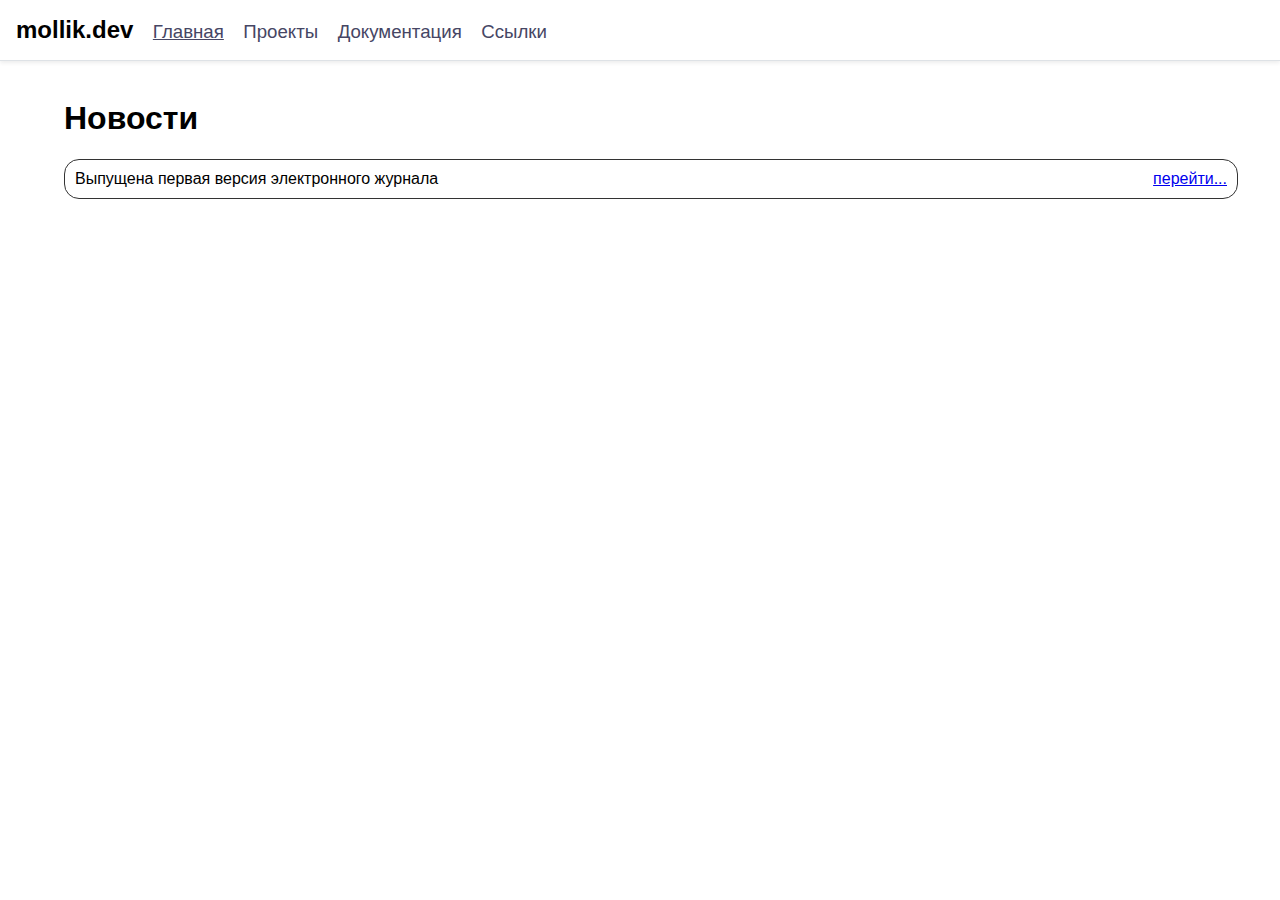
<file: index.html>
<!DOCTYPE html>
<html lang="ru" dir="ltr">
  <head>
    <meta charset="utf-8">
    <title>Сайт mollik.dev</title>
    <link href="style.css" rel="stylesheet">
  </head>
  <body>
    <div class="header border-bottom shadow-sm">
      <span style="font-size: 18pt"><b>mollik.dev</b></span>
      <a href="index.html" class="header-item-selected">Главная</a>
      <a href="projects.html" class="header-item">Проекты</a>
      <a href="docs.html" class="header-item">Документация</a>
      <a href="links.html" class="header-item">Ссылки</a>
    </div>
    <br>
    <div class="container">
      <h1>Новости</h1>
      <div class="news-container">
          <span>Выпущена первая версия электронного журнала <a href="projects/netjournal.html" style="float: right" class="">перейти...</a></span>
      </div>
    </div>
  </body>
</html>
</file>
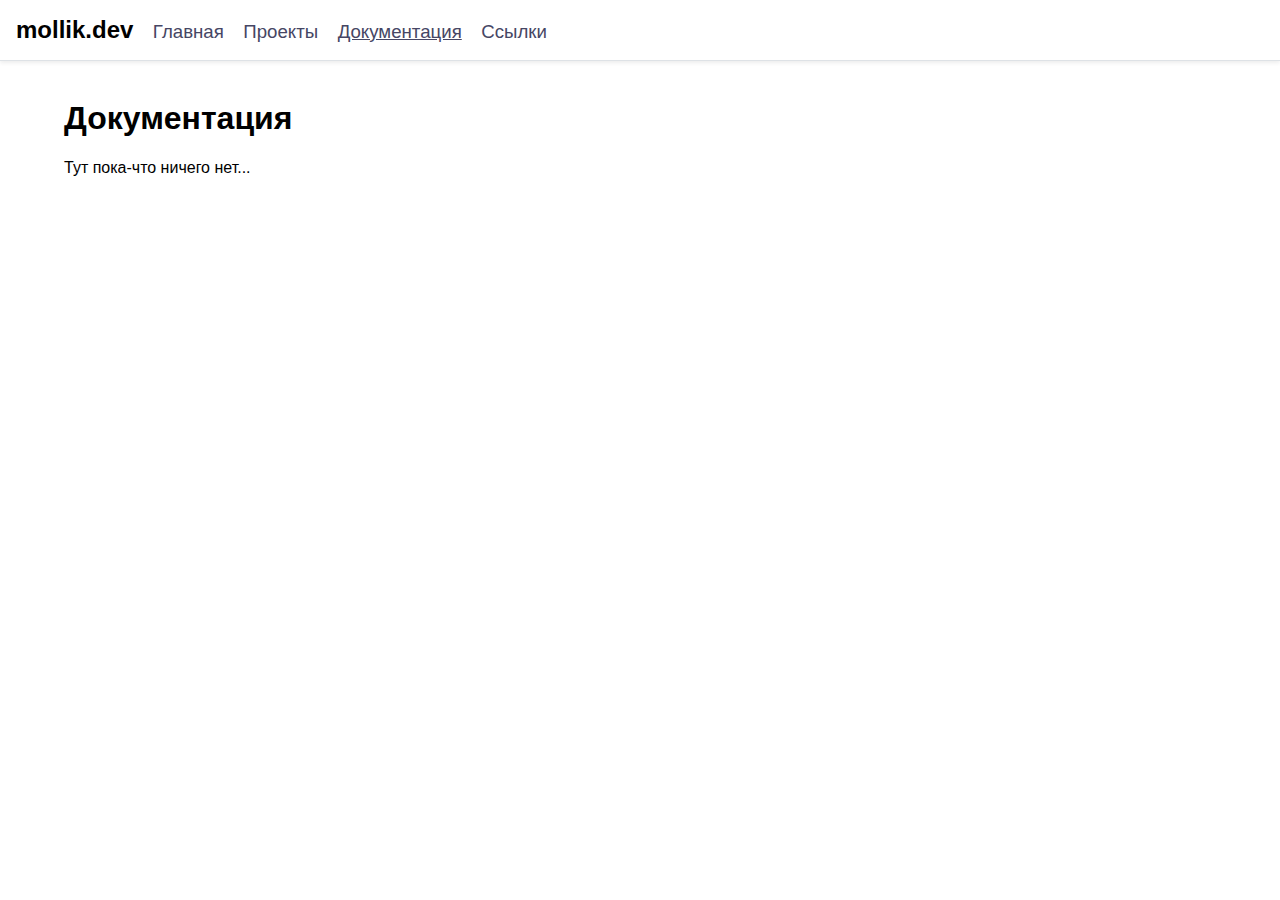
<file: docs.html>
<!DOCTYPE html>
<html lang="ru" dir="ltr">
  <head>
    <meta charset="utf-8">
    <title>Сайт mollik.dev</title>
    <link href="style.css" rel="stylesheet">
  </head>
  <body>
    <div class="header border-bottom shadow-sm">
      <span style="font-size: 18pt"><b>mollik.dev</b></span>
      <a href="index.html" class="header-item">Главная</a>
      <a href="projects.html" class="header-item">Проекты</a>
      <a href="docs.html" class="header-item-selected">Документация</a>
      <a href="links.html" class="header-item">Ссылки</a>
    </div>
    <br>
    <div class="container">
      <h1>Документация</h1>
      Тут пока-что ничего нет...
    </div>
  </body>
</html>
</file>
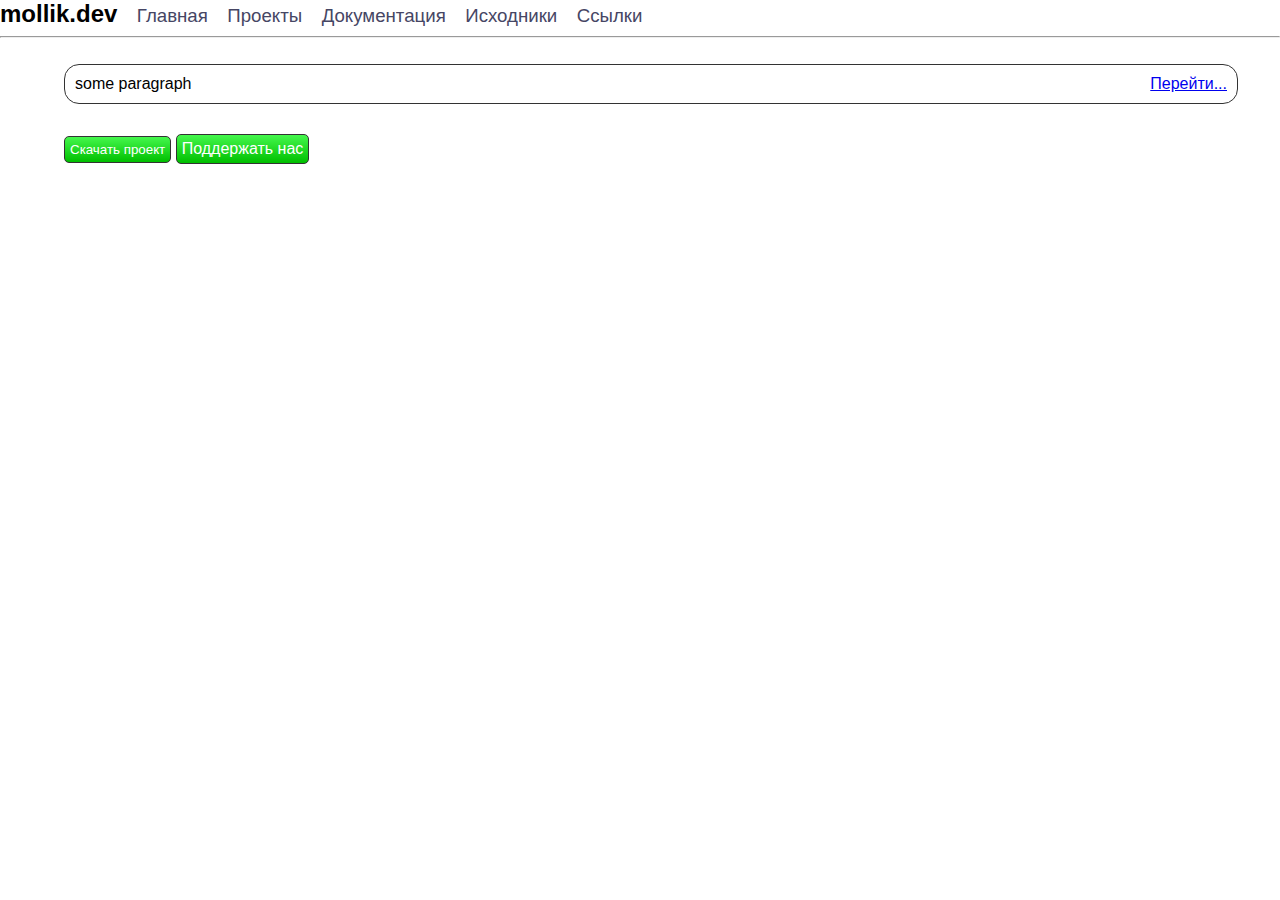
<file: index — копия (2).html>
<!DOCTYPE html>
<html lang="ru" dir="ltr">
  <head>
    <meta charset="utf-8">
    <title>Сайт mollik.dev</title>
    <link href="style.css" rel="stylesheet">
  </head>
  <body>
    <header class="">
      <span style="font-size: 18pt"><b>mollik.dev</b></span>
      <a href="/" class="header-item">Главная</a>
      <a href="/" class="header-item">Проекты</a>
      <a href="/" class="header-item">Документация</a>
      <a href="/" class="header-item">Исходники</a>
      <a href="/" class="header-item">Ссылки</a>
      <hr>
    </header>
    <br>
    <div class="container">
      <div class="news-container">
          <span>some paragraph <a href="#" style="float: right" class="">Перейти...</a></span>
      </div>
      <button type="button" class="btn btn-gradient-green" name="button">Скачать проект</button>
      <a href="#" class="btn btn-gradient-green">Поддержать нас</a>
    </div>
  </body>
</html>
</file>
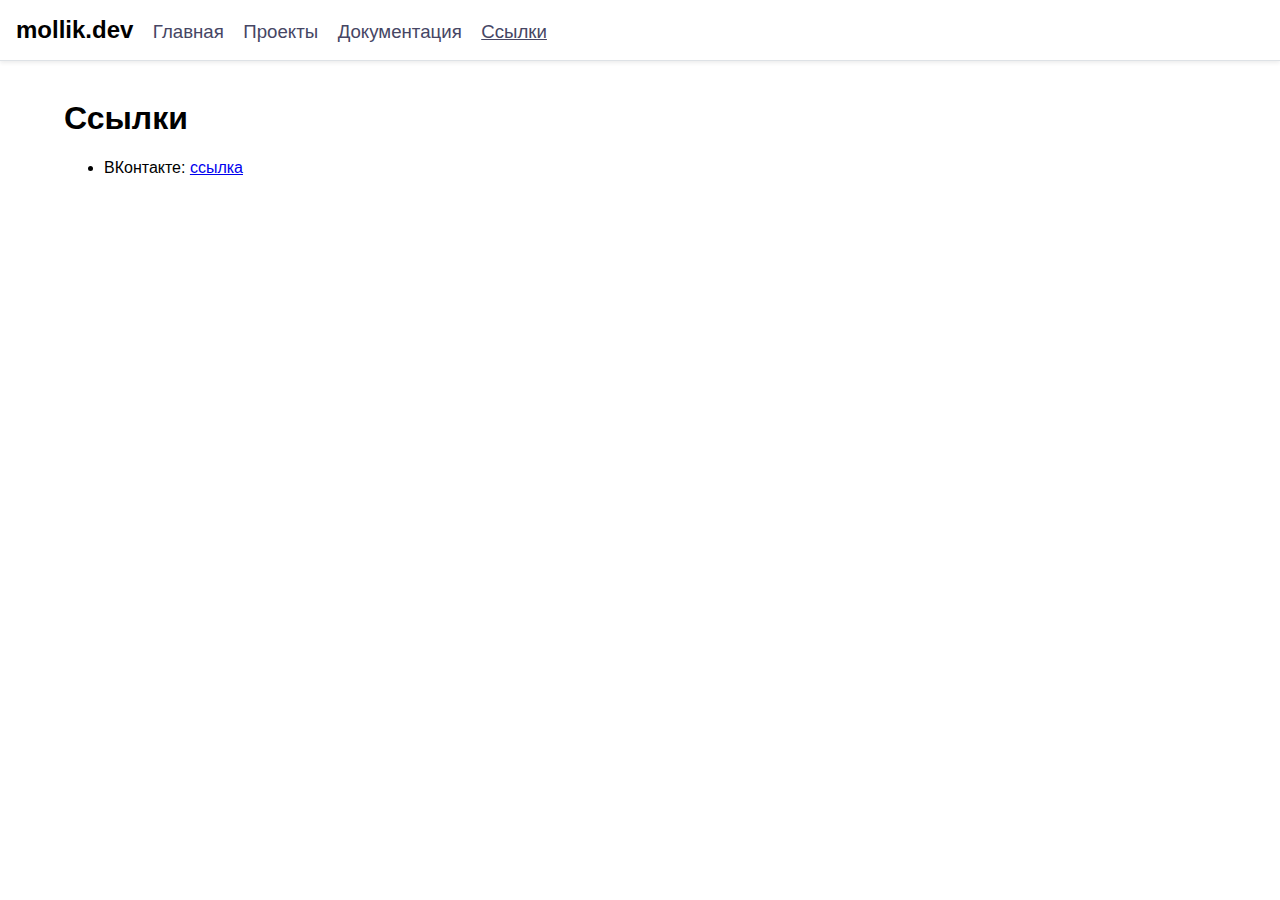
<file: links.html>
<!DOCTYPE html>
<html lang="ru" dir="ltr">
  <head>
    <meta charset="utf-8">
    <title>Сайт mollik.dev</title>
    <link href="style.css" rel="stylesheet">
  </head>
  <body>
    <header class="header border-bottom shadow-sm">
      <span style="font-size: 18pt"><b>mollik.dev</b></span>
      <a href="index.html" class="header-item">Главная</a>
      <a href="projects.html" class="header-item">Проекты</a>
      <a href="docs.html" class="header-item">Документация</a>
      <a href="links.html" class="header-item-selected">Ссылки</a>
    </header>
    <br>
    <div class="container">
      <h1>Ссылки</h1>
      <ul>
        <li>ВКонтакте: <a stylr="text-decorations: none;" href="https://vk.com/id254911891" target="_blank">ссылка</a></li>
      </ul>
    </div>
  </body>
</html>
</file>
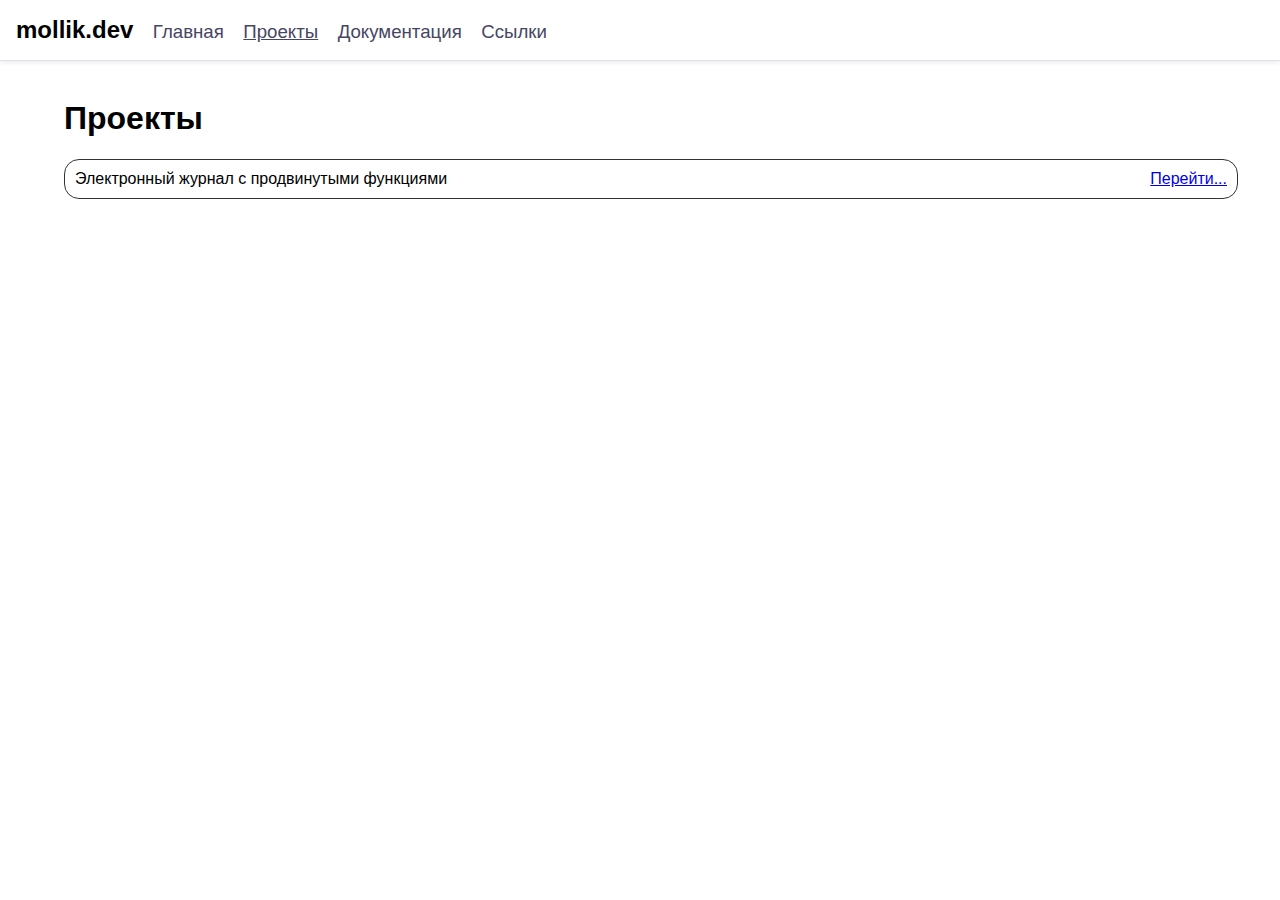
<file: projects.html>
<!DOCTYPE html>
<html lang="ru" dir="ltr">
  <head>
    <meta charset="utf-8">
    <title>Сайт mollik.dev</title>
    <link href="style.css" rel="stylesheet">
  </head>
  <body>
    <div class="header border-bottom shadow-sm">
      <span style="font-size: 18pt"><b>mollik.dev</b></span>
      <a href="index.html" class="header-item">Главная</a>
      <a href="projects.html" class="header-item-selected">Проекты</a>
      <a href="docs.html" class="header-item">Документация</a>
      <a href="links.html" class="header-item">Ссылки</a>
    </div>
    <br>
    <div class="container">
      <h1>Проекты</h1>
      <div class="news-container">
          <span>Электронный журнал с продвинутыми функциями <a href="projects/netjournal.html" style="float: right" class="">Перейти...</a></span>
      </div>
    </div>
  </body>
</html>
</file>
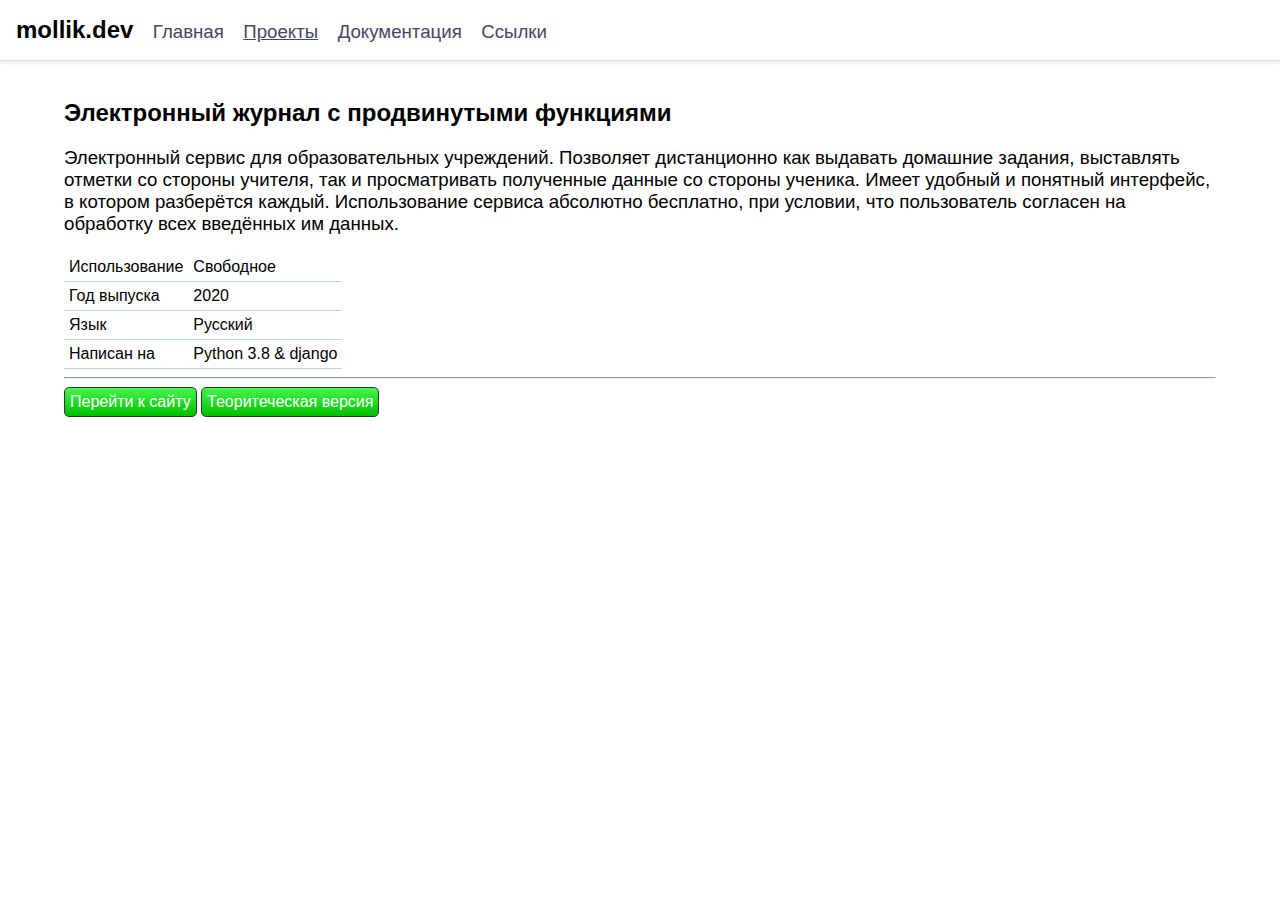
<file: projects/netjournal.html>
<!DOCTYPE html>
<html lang="ru" dir="ltr">
  <head>
    <meta charset="utf-8">
    <title>Сайт mollik.dev</title>
    <link href="/style.css" rel="stylesheet">
  </head>
  <body>
    <div class="header border-bottom shadow-sm">
      <span style="font-size: 18pt"><b>mollik.dev</b></span>
      <a href="/index.html" class="header-item">Главная</a>
      <a href="/projects.html" class="header-item-selected">Проекты</a>
      <a href="/docs.html" class="header-item">Документация</a>
      <a href="/links.html" class="header-item">Ссылки</a>
    </div>
    <br>
    <div class="container">
      <h2>Электронный журнал с продвинутыми функциями</h2>
      <p>
        Электронный сервис для образовательных учреждений. Позволяет дистанционно как выдавать домашние задания, выставлять отметки со стороны учителя, так и просматривать полученные данные со стороны ученика. Имеет удобный и понятный интерфейс, в котором разберётся каждый. Использование сервиса абсолютно бесплатно, при условии, что пользователь согласен на обработку всех введённых им данных.
      </p>
      <table class="jewel">
        <tr>
          <td>Использование</td>
          <td>Свободное</td>
        </tr>
        <tr>
          <td>Год выпуска</td>
          <td>2020</td>
        </tr>
        <tr>
          <td>Язык</td>
          <td>Русский</td>
        </tr>
        <tr>
          <td>Написан на</td>
          <td>Python 3.8 & django</td>
        </tr>
      </table>
      <hr>
      <a href="https://networkdiary.pythonanywhere.com" class="btn btn-gradient-green">Перейти к сайту</a>
      <a href="netjournal_theory.docx" class="btn btn-gradient-green">Теоритеческая версия</a>
    </div>
  </body>
</html>
</file>
<file: style.css>
body {font-family: Arial, "Arial"; margin: 0;}

.btn {
  border-radius: 5px;
  padding: 5px;
  color: black;
  background-color: white;
  border: 1px solid #333;
  text-decoration: none;
  display: inline-block;
}

.btn-gradient-green{
  background: linear-gradient(to bottom, #45f74d 0%,#00bf00 100%);
  color: white;
}

.container {
  margin: auto;
  width: 90%;
}

a.header-item{
  text-decoration: none;
  color: rgb(70, 70, 100);
  margin-left: 15px;
  font-size: 14pt;
}

a.header-item-selected{
  text-decoration: underline;
  color: rgb(70, 70, 100);
  margin-left: 15px;
  font-size: 14pt;
}
p {font-size: 14pt}

.news-container{
  background-color: white;
  margin: auto;
  padding: 10px;
  border-radius: 15px;
  border: 1px solid #333;
  margin-bottom: 30px;
  width: 100%;
}

.shadow-sm {
    box-shadow: 0 .125rem .25rem rgba(0,0,0,.075);
}

.header {
 width: auto;  
  padding: 16px;
  margin: auto;
}

.border-bottom {
    border-bottom: 1px solid #dee2e6!important;
}

.ml{
  margin-left: 4px;
}

.jewel {
    border-collapse: collapse;
 }
 .jewel td, .jewel th {
    padding: 5px;
    text-align: left;
    border-bottom: 1px solid #25825250;
}
</file>
